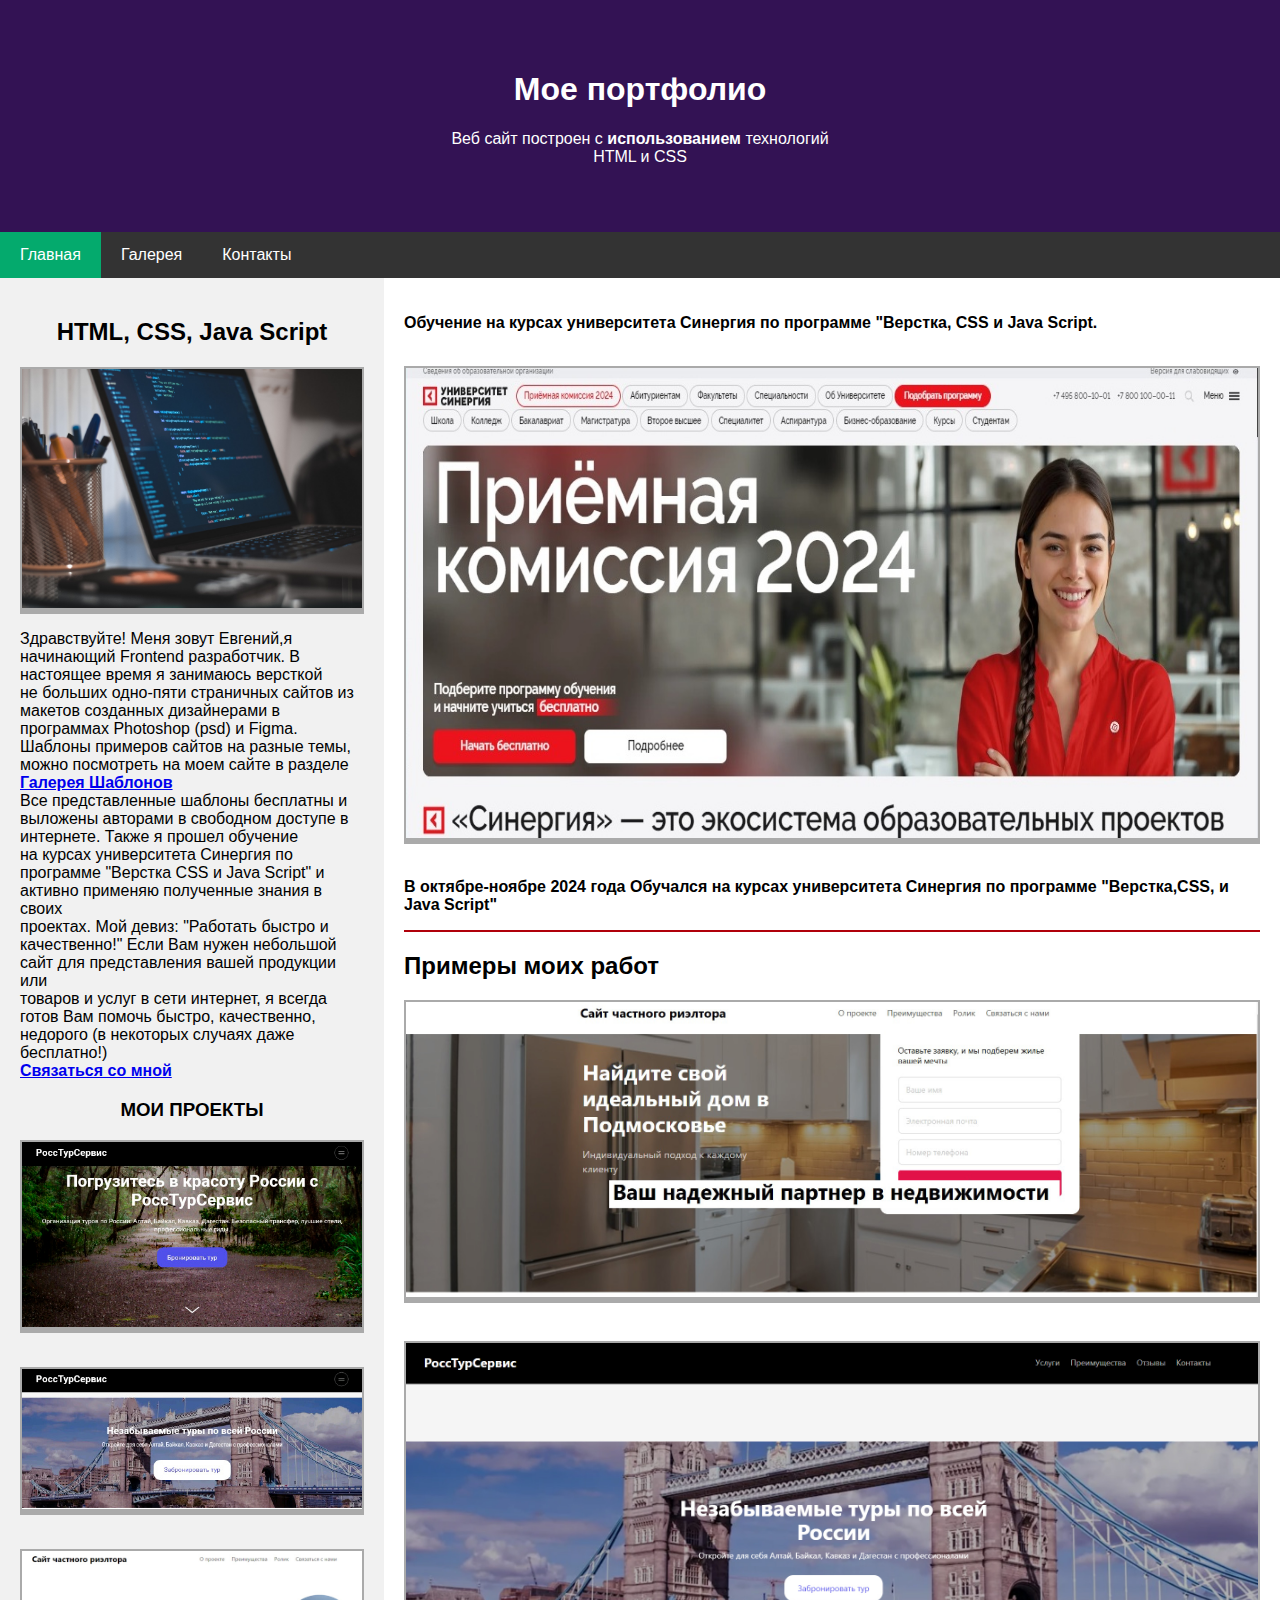
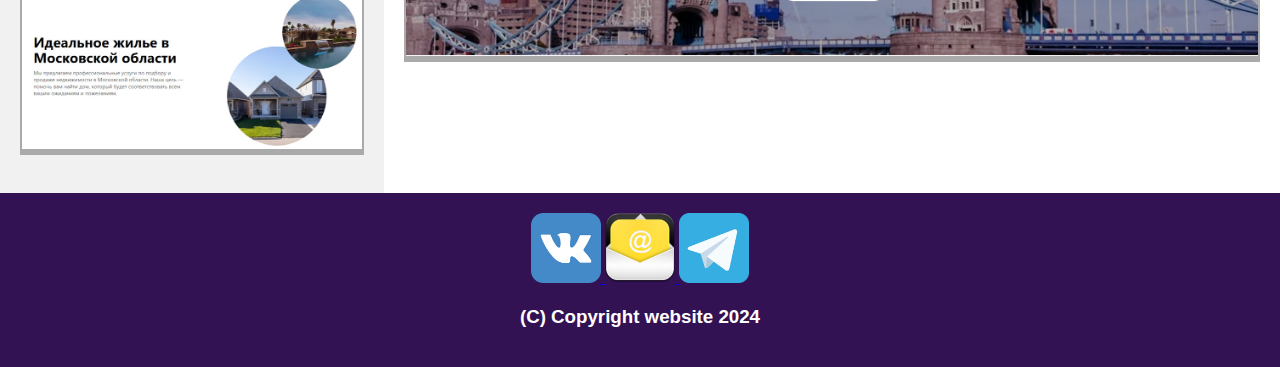
<file: index.html>
﻿<!DOCTYPE html>
<html lang="ru">
<head>
    <title>Моё Портфолио</title>
    <link rel="stylesheet" href="https://maxcdn.bootstrapcdn.com/font-awesome/4.5.0/css/font-awesome.min.css">
    <link rel="icon" href="/img/fav/favicon-32x32.png">
    <link rel="stylesheet" type="text/css" href="css/main.css">
    <meta charset="UTF-8">
    <meta name="viewport" content="width=device-width, initial-scale=1">
    <style>
 
        
        .row {
            display: flex;
            flex-wrap: wrap;
        }
        
        .side {
            flex: 30%;
            background-color: #f1f1f1;
            padding: 20px;
        }
        
        .main {
            flex: 70%;
            background-color: white;
            padding: 20px;
        }
        
        .fakeimg {
            background-color: #aaa;
            width: 100%;
            padding: 2px;
        }
        
       
        
        @media screen and (max-width: 600px) {
            .row .navbar {
                flex-direction: column;
            }
        }
     </style>
</head>
<body>
<!-- Header -->
<div class="header">
    <h1>Мое портфолио</h1>
    <p>Веб сайт построен с <b>использованием</b> технологий<br> HTML и CSS</p>
    </div>

<!-- Навигационное меню -->

<div class="navbar">
    <a href="#" class="nv-active">Главная</a>
    <a href="pages/page1.html">Галерея</a>
    <a href="pages/page3.html">Контакты</a>
    </div>
    
<!-- Основной блок -->
<div class="row">
    <div class="side">
    <h2 align ="center"> HTML, CSS, Java Script</h2>
    <h4></h4>
    <div class="fakeimg"><img src="img/z_h_g.jpg" style="width: 100%;"></div>
    <p>Здравствуйте! Меня зовут Евгений,я начинающий Frontend разработчик. В настоящее время я занимаюсь версткой <br>
    не больших одно-пяти страничных сайтов из макетов созданных дизайнерами в программах Photoshop (psd) и Figma. <br>
    Шаблоны примеров сайтов на разные темы, можно посмотреть на моем сайте в разделе <a href="pages/page1.html"><b>Галерея Шаблонов</b></a> <br>
    Все представленные шаблоны бесплатны и выложены авторами в свободном доступе в интернете. Также я прошел обучение <br>
    на курсах университета Синергия по программе "Верстка CSS и Java Script" и активно применяю полученные знания в своих <br>
    проектах. Мой девиз: "Работать быстро и качественно!" Если Вам нужен небольшой сайт для представления вашей продукции или <br>
    товаров и услуг в сети интернет, я всегда готов Вам помочь быстро, качественно, недорого (в некоторых случаях даже бесплатно!) <br>
    <a href="pages/page3.html"><b>Связаться со мной</b></a> <br>

    <h3 align ="center"> МОИ ПРОЕКТЫ </h3>
	<a href="http://rustrawell.ddns.net" target="_blank"><div class="fakeimg"><img src="img/trawl1.jpg" style="width: 100%;"></a> </div><br>
    <p></p>
    <a href="http://rustrawell.ddns.net" target="_blank"><div class="fakeimg"><img src="img/turservice.jpg" style="width: 100%;"></a></div><br>
    <p></p>
    <a href="http://moskrealtor.ddns.net" target="_blank"><div class="fakeimg"><img src="img/2realtor.jpg" style="width: 100%;"></a></div><br>
    </div>
    <div class="main">
    <p><b>Обучение на курсах университета Синергия по программе "Верстка, CSS и Java Script.</p></b> <br>     
    <a href="https://synergy.ru/ "target="_blank"><div class="fakeimg"><img src="img/sinergy.jpg" style="width: 100%; height: 470px; top:20px;"></a></div><br>
    <p><b>В октябре-ноябре 2024 года Обучался на курсах университета Синергия по программе "Верстка,CSS, и Java Script"</b></p>
    <hr width="100%" size="2" color="blue noshade">
    <h2>Примеры моих работ</h2>
    <a href="http://moskrealtor.ddns.net" target="_blank"><div class="fakeimg"><img src="img/realtor.jpg" style="width: 100%;"></a></div><br>
    <h2></h2>
    <a href="http://rustrawell.ddns.net" target="_blank"><div class="fakeimg"><img src="img/trawl2.jpg" style="width: 100%;"></a></div><br> 
    </div> 
</div>

<!--  Footer -->
<div class="footer">
    <div class="ft-left">
    <div class="ft-center">
	<a href="https://vk.ru"> <img src="img/fav/vk-ico.ico" width="70" height="70" alt=""> <a/>
    <a href="mailto:webmonster@bk.ru"> <img src="img/fav/emailmessage.ico" width="70" height="70" alt=""> </a>
    <a href="https://t.me/+N6mwBKix4uwOZGNi"> <img src="img/fav/telegram_icon.ico" width="70" height="70" alt=""> <a/>
	<h3 align ="center"> (C) Copyright website 2024 </h3>
    </div>
        
</div>

</body>
</html>
</file>
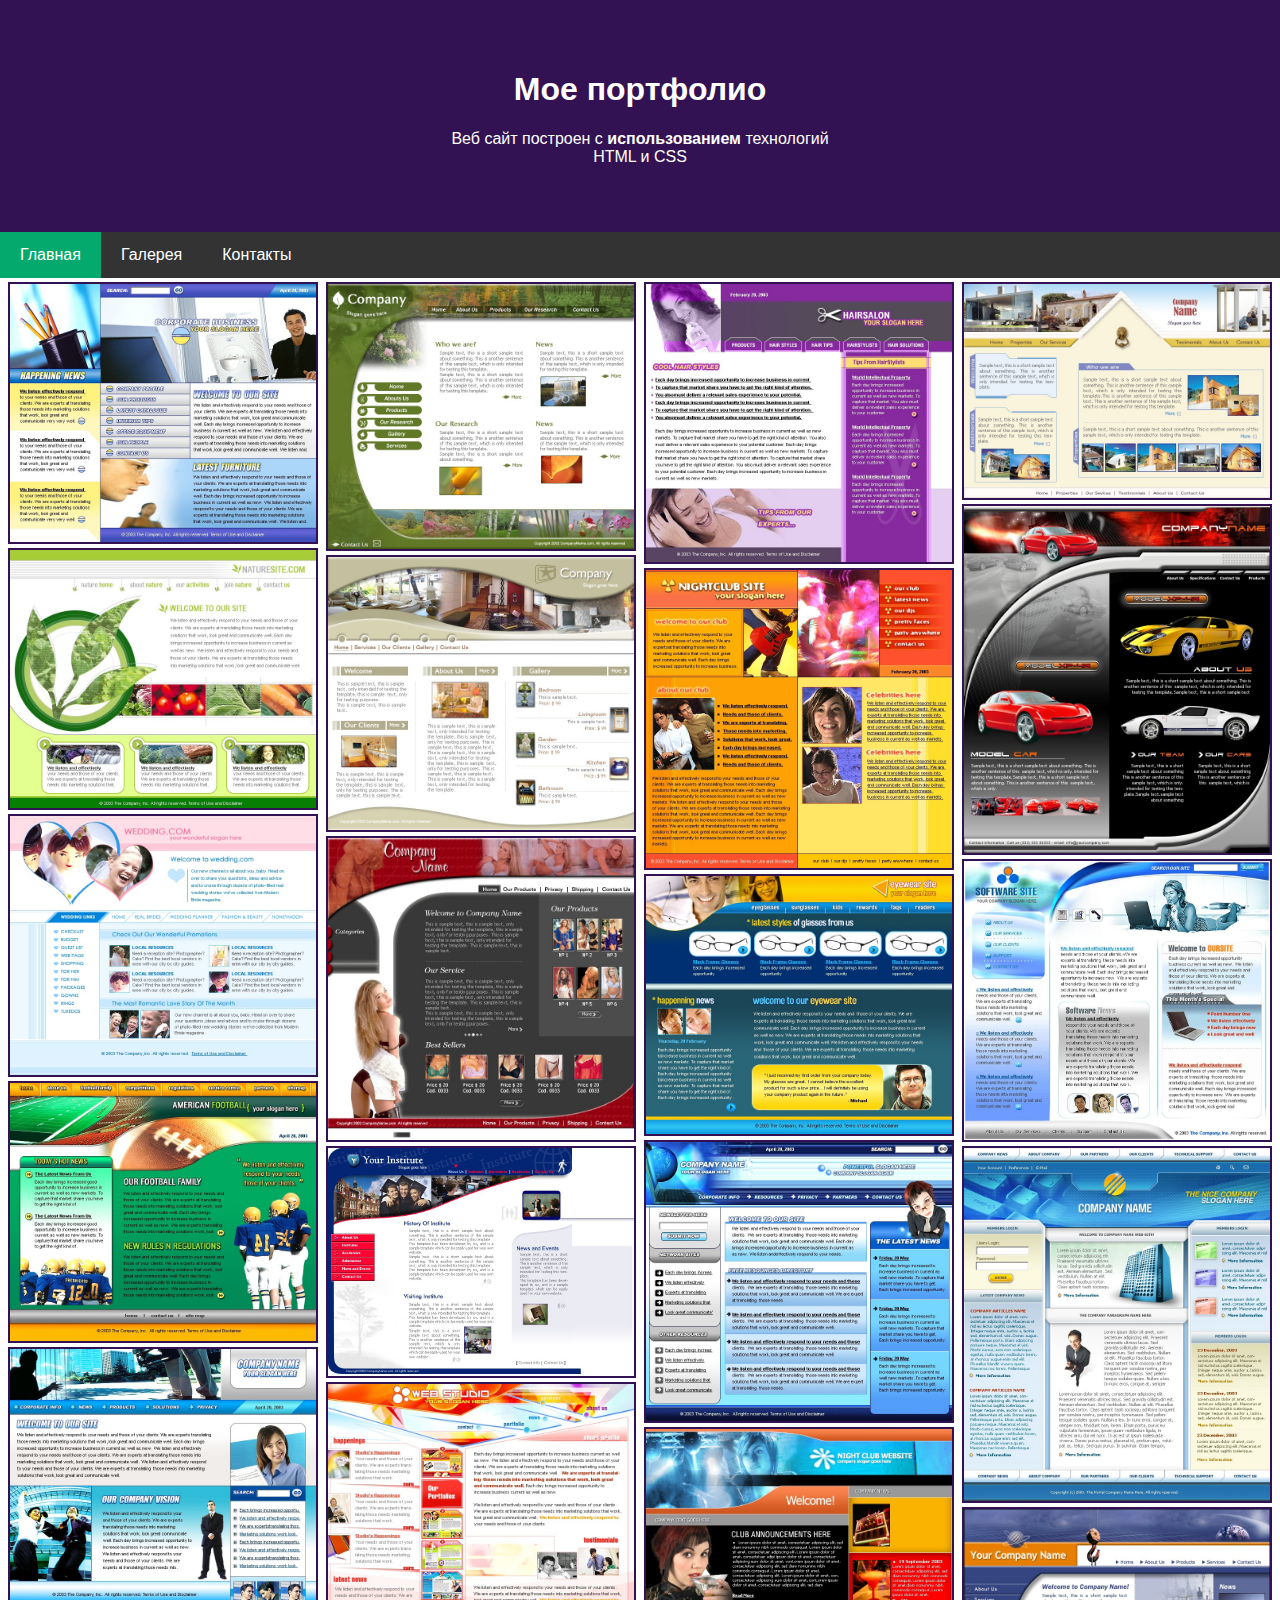
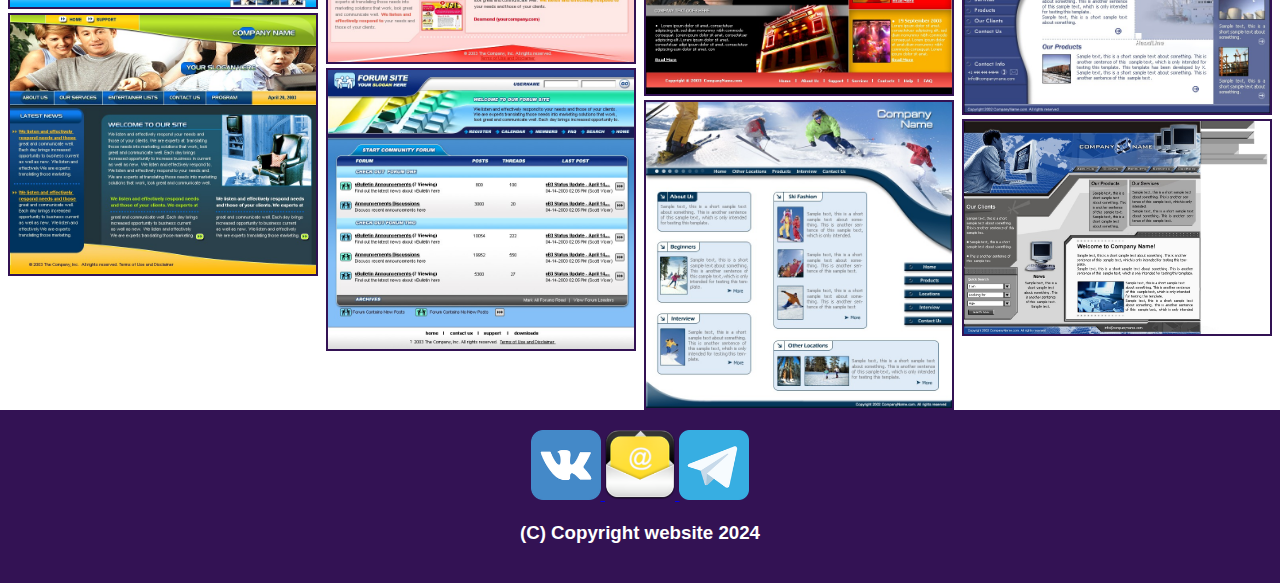
<file: pages/page1.html>
<!DOCTYPE html>
<html lang="ru">
<head>
    <title>Моё Портфолио</title>
    <link rel="stylesheet" href="https://maxcdn.bootstrapcdn.com/font-awesome/4.5.0/css/font-awesome.min.css">
    <link rel="icon" href="/img/fav/favicon-32x32.png">
    <link rel="stylesheet" type="text/css" href="../css/main.css">
    <meta charset="UTF-8">
    <meta name="viewport" content="width=device-width, initial-scale=1">
    <style>
         
        .row {
            display: flex;
            flex-wrap: wrap;
            padding: 0 4px;
        }
		.border {
		 border: 2px solid #331254;
		 }
        
        .column {
            flex: 25%;
            max-width: 25%;
            padding: 0 4px;
        }
        
        .column img {
            margin-top: 4px;
            vertical-align: middle;
        }
        
        @media (max-width: 700px) {
            .column {
                flex: 50%;
                max-width: 50%
            }
        }
        
        @media (max-width: 300px) {
            .column {
                flex: 100%;
                max-width: 100%
            }
        }
        
        @media screen and (max-width: 600px) {
            .row .navbar {
                flex-direction: column;
            }
        }
     </style>
</head>
<body>
<!-- Header -->
<div class="header">
    <h1>Мое портфолио</h1>
    <p>Веб сайт построен с <b>использованием</b> технологий<br> HTML и CSS</p>
    </div>

<!-- Навигационное меню -->

<div class="navbar">
    <a href="../index.html" class="nv-active">Главная</a>
    <a href="#">Галерея</a>
    <a href="page3.html">Контакты</a>
    </div>
    
<!-- Основной блок -->
<div class="row">
    <div class="column">
        <img src="../img/01.jpg" style="width: 100%" alt="" class="border">
        <img src="../img/02.jpg" style="width: 100%"  alt="" class="border">
        <img src="../img/03.jpg" style="width: 100%"  alt="" class="border">
        <img src="../img/04.jpg" style="width: 100%"  alt="" class="border">
        <img src="../img/05.jpg" style="width: 100%" alt="" class="border">
        <img src="../img/06.jpg" style="width: 100%" alt="" class="border">
        </div>
        
        <div class="column">
        <img src="../img/07.jpg" style="width: 100%" alt="" class="border">
        <img src="../img/08.jpg" style="width: 100%" alt="" class="border">
        <img src="../img/09.jpg" style="width: 100%" alt="" class="border">
        <img src="../img/10.jpg" style="width: 100%" alt="" class="border">
        <img src="../img/11.jpg" style="width: 100%" alt="" class="border">
        <img src="../img/12.jpg" style="width: 100%" alt="" class="border">
        </div>
     <div class="column">
        <img src="../img/13.jpg" style="width: 100%" alt="" class="border">
        <img src="../img/14.jpg" style="width: 100%" alt="" class="border">
        <img src="../img/15.jpg" style="width: 100%" alt="" class="border">
        <img src="../img/16.jpg" style="width: 100%" alt="" class="border">
        <img src="../img/17.jpg" style="width: 100%" alt="" class="border">
        <img src="../img/18.jpg" style="width: 100%" alt="" class="border">
        </div>
        
        <div class="column">
        <img src="../img/19.jpg" style="width: 100%" alt="" class="border">
        <img src="../img/20.jpg" style="width: 100%" alt="" class="border">
        <img src="../img/21.jpg" style="width: 100%" alt="" class="border">
        <img src="../img/22.jpg" style="width: 100%" alt="" class="border">
        <img src="../img/23.jpg" style="width: 100%" alt="" class="border">
        <img src="../img/24.jpg" style="width: 100%" alt="" class="border">
        </div>
    </div>

<!--  Footer -->
<div class="footer">
    <div class="ft-left">
    <div class="ft-center">
	<a href="https://vk.ru"> <img src="../img/fav/vk-ico.ico" width="70" height="70" alt=""> <a/>
    <a href="mailto:webmonster@bk.ru"> <img src="../img/fav/emailmessage.ico" width="70" height="70" alt=""> </a>
    <a href="https://t.me/+N6mwBKix4uwOZGNi"> <img src="../img/fav/telegram_icon.ico" width="70" height="70" alt=""> <a/>
	<h3 align ="center"> (C) Copyright website 2024 </h3>
    </div>
</div>

</body>
</html>
</file>
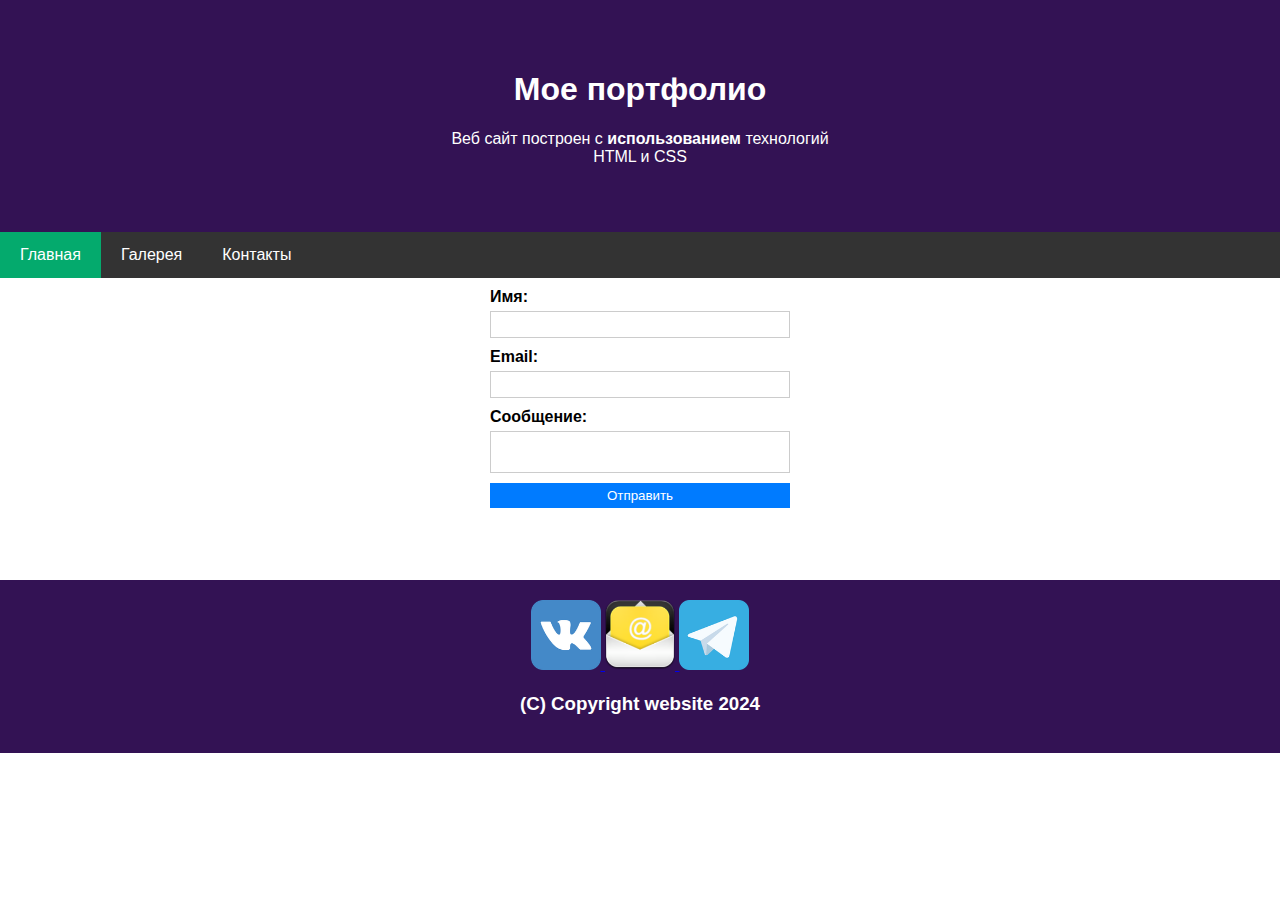
<file: pages/page3.html>
<!DOCTYPE html>
<html lang="ru">
<head>
    <title>Моё Портфолио</title>
    <link rel="stylesheet" href="https://maxcdn.bootstrapcdn.com/font-awesome/4.5.0/css/font-awesome.min.css">
    <link rel="icon" href="/img/fav/favicon-32x32.png">
    <link rel="stylesheet" type="text/css" href="../css/main.css">
    <link rel="stylesheet" type="text/css" href="../css/form.css">
    <meta charset="UTF-8">
    <meta name="viewport" content="width=device-width, initial-scale=1">
    <style>
         
        .row {
            display: flex;
            flex-wrap: wrap;
            padding: 0 4px;
        }
        
        .column {
            flex: 25%;
            max-width: 25%;
            padding: 0 4px;
        }
        
        .column img {
            margin-top: 4px;
            vertical-align: middle;
        }
        
        @media (max-width: 700px) {
            .column {
                flex: 50%;
                max-width: 50%
            }
        }
        
        @media (max-width: 300px) {
            .column {
                flex: 100%;
                max-width: 100%
            }
        }
        
        @media screen and (max-width: 600px) {
            .row .navbar {
                flex-direction: column;
            }
        }
     </style>
</head>
<body>
<!-- Header -->
<div class="header">
    <h1>Мое портфолио</h1>
    <p>Веб сайт построен с <b>использованием</b> технологий<br> HTML и CSS</p>
    </div>

<!-- Навигационное меню -->

<div class="navbar">
    <a href="../index.html" class="nv-active">Главная</a>
    <a href="page1.html">Галерея</a>
    <a href="page3.html">Контакты</a>
    </div>
<!-- Основной блок -->
<form id="feedbackForm">
    <label for="name">Имя:</label>
    <input type="text" id="name" name="name" required>
  
    <label for="email">Email:</label>
    <input type="email" id="email" name="email" required>
  
    <label for="message">Сообщение:</label>
    <textarea id="message" name="message" required></textarea>
  
    <button type="submit">Отправить</button>
  </form><br> 
 <br>
 <br>
 <br>
   
    <!--  Footer -->
<div class="footer">
    <div class="ft-left">
    <div class="ft-center">
	<a href="https://vk.ru"> <img src="../img/fav/vk-ico.ico" width="70" height="70" alt=""> <a/>
    <a href="mailto:webmonster@bk.ru"> <img src="../img/fav/emailmessage.ico" width="70" height="70" alt=""> </a>
    <a href="https://t.me/+N6mwBKix4uwOZGNi"> <img src="../img/fav/telegram_icon.ico" width="70" height="70" alt=""> <a/>
	<h3 align ="center"> (C) Copyright website 2024 </h3>
    </div>
</div>
</div>

</body>
</html>
</file>
<file: css/main.css>
* {
            box-sizing: border-box;
        } 
        
        body {
            font-family: Arial, Helvetica, sans-serif;
            margin: 0;
        }
        
        .header {
            padding: 50px;
            text-align: center;
            background: #331254;
            color: white;
        }
        
        .navbar {
            display: flex;
            background-color: #333;
        }
        
        .navbar a {
            color: white;
            padding: 14px 20px;
            text-decoration: none;
            text-align: center;
        }
        
        .navbar a:hover {
            background-color: #ddd;
            color: black;
        }
         
.nv-active {
    background-color: #04aa6d;
}

 .footer {
            background-color: #331254;
            width: 100%;
            padding: 20px;
            display: flex;
            flex-wrap: wrap;
        }
        
        .ft-left, .ft-center, .ft-right {
            flex: 33.3%;
            text-align: center;
            color: white;
        }
</file>
<file: css/form.css>
form {
    display: flex;
    flex-direction: column;
    max-width: 300px;
    margin: 0 auto;
  }
   
  label {
    font-weight: bold;
    margin-top: 10px;
  }
   
  input, textarea {
    padding: 5px;
    margin-top: 5px;
    border: 1px solid #ccc;
    resize: none;
  }
   
  button {
    margin-top: 10px;
    padding: 5px 10px;
    background-color: #007bff;
    border: none;
    color: #fff;
    cursor: pointer;
  }
</file>
